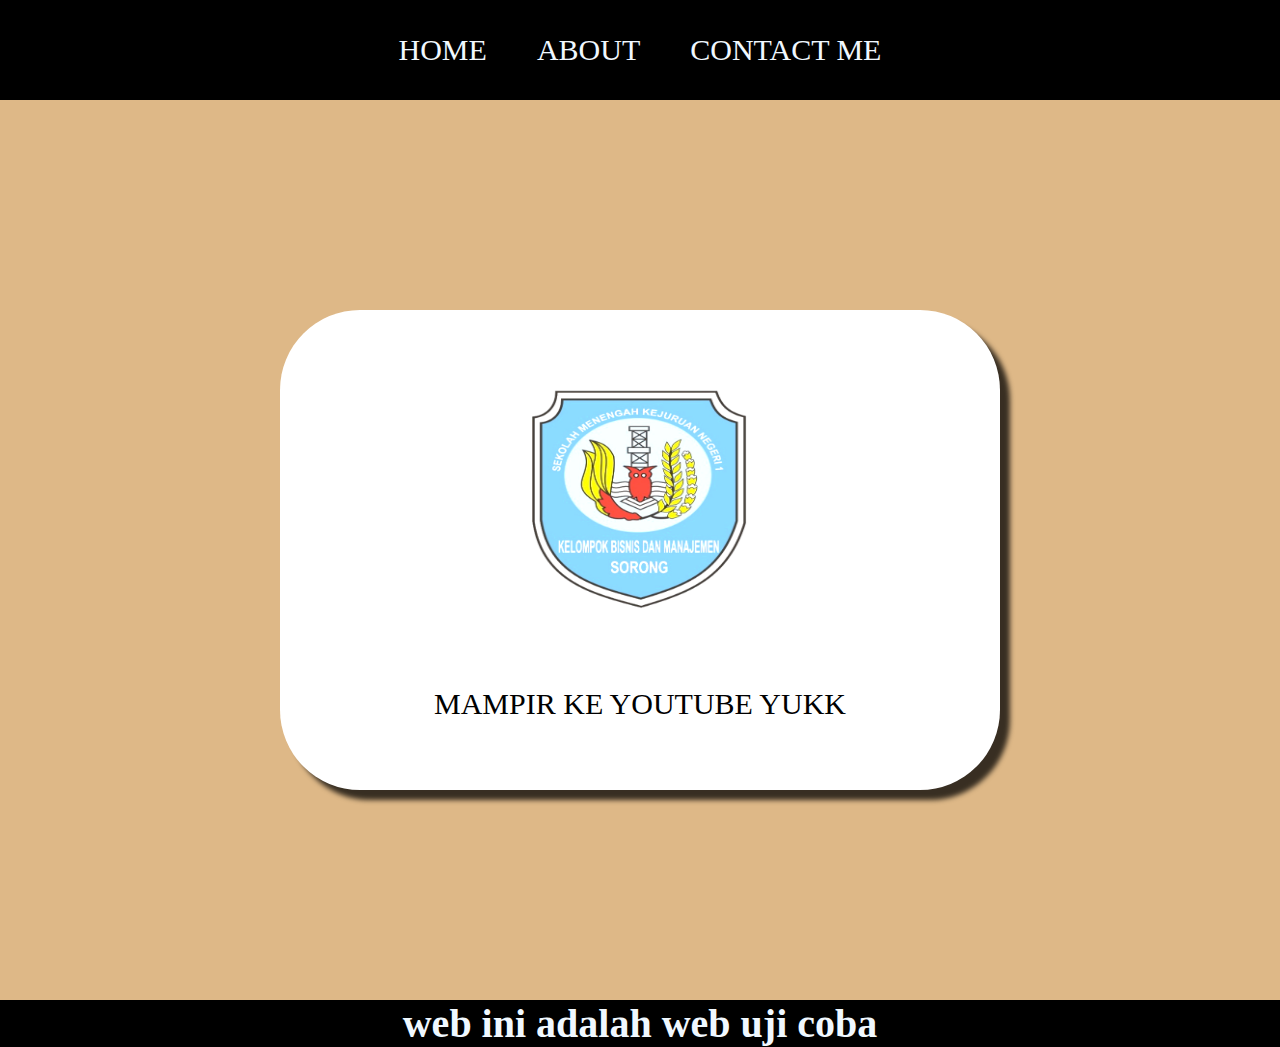
<file: index.html>
<html>
    <head>
        <title>WEB SAYA</title>
        <link rel="stylesheet" href="style.css" />
    </head>
    <body>
        <div class="conteiner">
      <!-- NAVIGATION BAR -->
        <div class="navbar">
            <ul class="ul-navbar">
                <li class="li-navbar">
                    <a href="#"class="a-navbar">HOME</a>
                </li>
                <li class="li-navbar">
                    <a href="about.html"class="a-navbar">ABOUT</a>
                </li>
                <li class="li-navbar">
                    <a href="contact.html"class="a-navbar">CONTACT ME</a>
                </li>
            </ul>
        </div>
      <!-- NAVIGATION BAR SELESAI -->

      <!-- CONTENT 1 -->
        <div class="content">
            <a href="https://youtube.com/deaafrizal" class="a-content">
                <img src="sekolah.png" class="img-content"/>
                <p>MAMPIR KE YOUTUBE YUKK</p>
            </a>
           
        </div>
      <!-- CONTENT 1 END -->

      <!-- FOOTER -->
       <div class="footer">
        <h1 class="h1-footer">web ini adalah web uji coba</h1>
       </div>
      <!-- FOOTER END -->
    </div>
    </body>
</html>
</file>
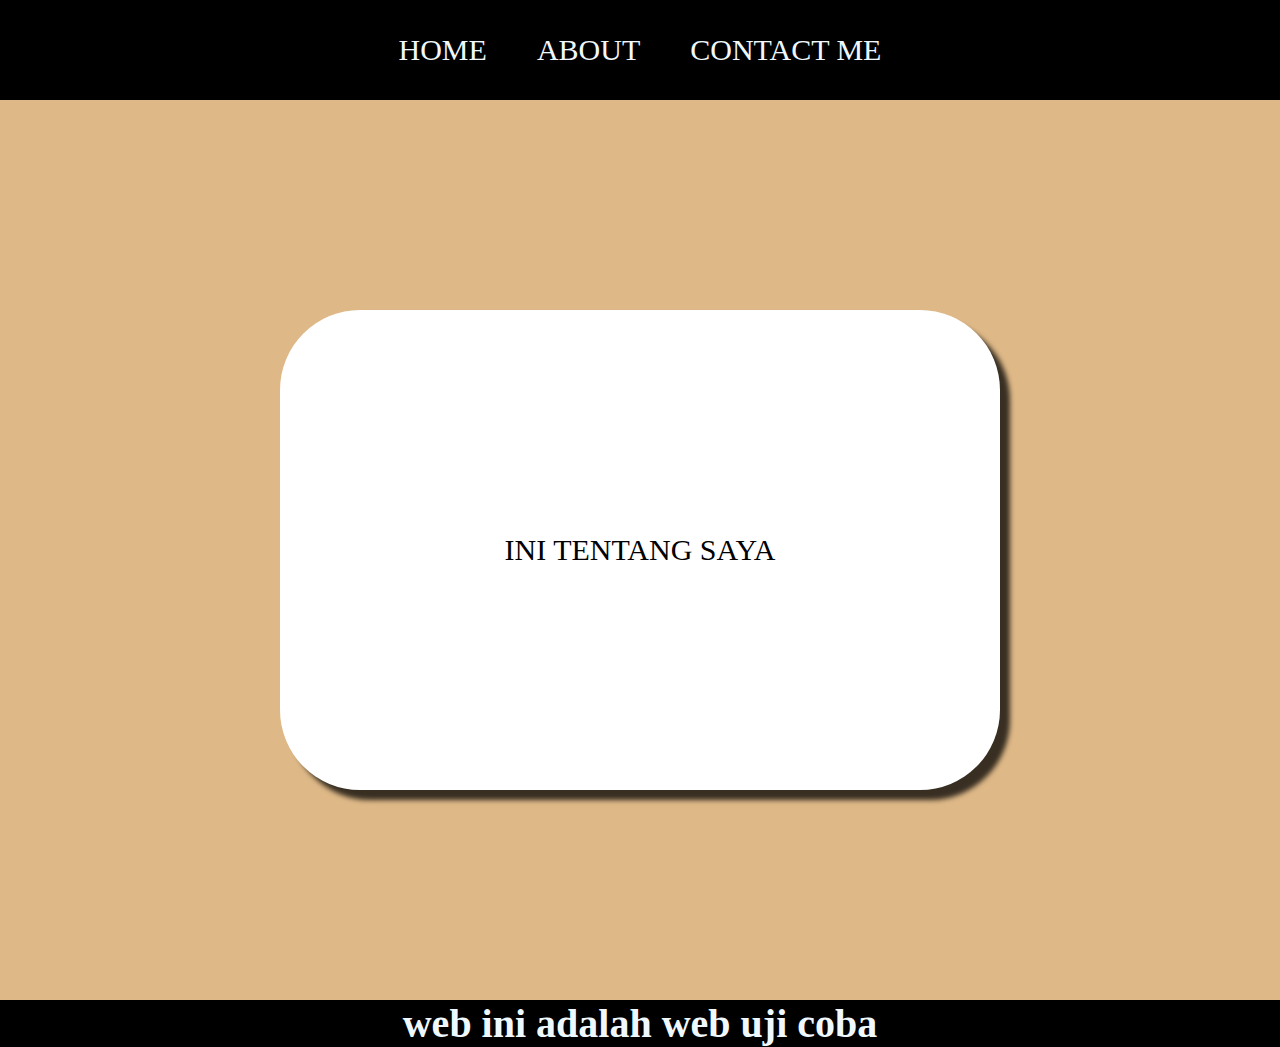
<file: about.html>
<html>
    <head>
        <title>ABOUT ME</title>
        <link rel="stylesheet" href="style.css" />
    </head>
    <body>
        <div class="conteiner">
      <!-- NAVIGATION BAR -->
        <div class="navbar">
            <ul class="ul-navbar">
                <li class="li-navbar">
                    <a href="index.html"class="a-navbar">HOME</a>
                </li>
                <li class="li-navbar">
                    <a href="about.html"class="a-navbar">ABOUT</a>
                </li>
                <li class="li-navbar">
                    <a href="contact.html"class="a-navbar">CONTACT ME</a>
                </li>
            </ul>
        </div>
      <!-- NAVIGATION BAR SELESAI -->

      <!-- CONTENT 1 -->
        <div class="content">
            <a href="https://youtube.com/deaafrizal" class="a-content">
                <p>INI TENTANG SAYA</p>
            </a>
           
        </div>
      <!-- CONTENT 1 END -->

      <!-- FOOTER -->
       <div class="footer">
        <h1 class="h1-footer">web ini adalah web uji coba</h1>
       </div>
      <!-- FOOTER END -->
    </div>
    </body>
</html>
</file>
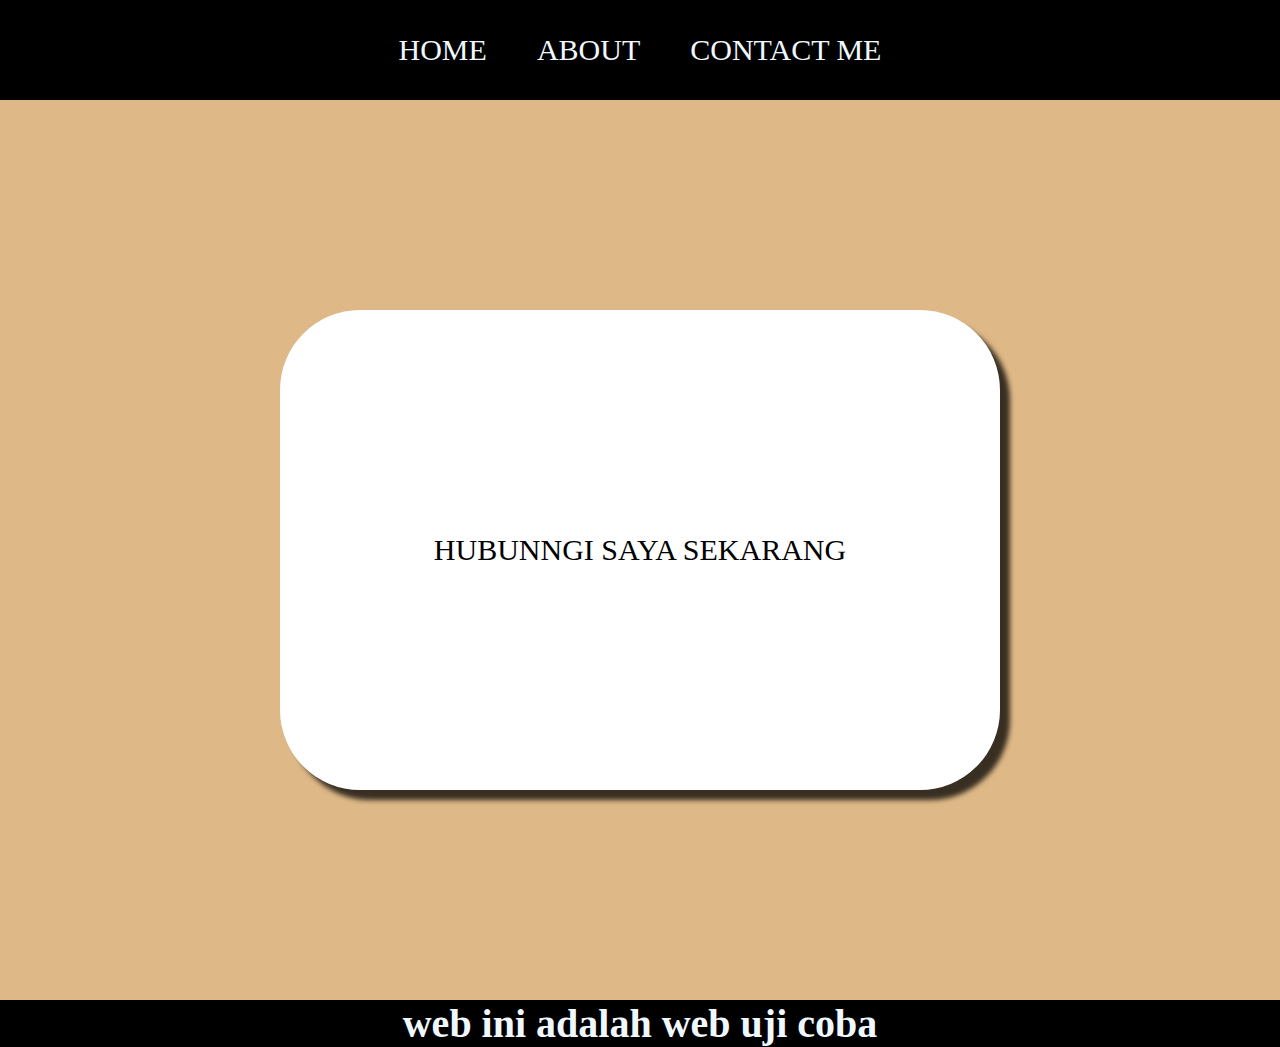
<file: contact.html>
<html>
    <head>
        <title>CONTACT ME</title>
        <link rel="stylesheet" href="style.css" />
    </head>
    <body>
        <div class="conteiner">
      <!-- NAVIGATION BAR -->
        <div class="navbar">
            <ul class="ul-navbar">
                <li class="li-navbar">
                    <a href="index.html"class="a-navbar">HOME</a>
                </li>
                <li class="li-navbar">
                    <a href="about.html"class="a-navbar">ABOUT</a>
                </li>
                <li class="li-navbar">
                    <a href="contact.html"class="a-navbar">CONTACT ME</a>
                </li>
            </ul>
        </div>
      <!-- NAVIGATION BAR SELESAI -->

      <!-- CONTENT 1 -->
        <div class="content">
            <a href="https://youtube.com/deaafrizal" class="a-content"> 
                <p>HUBUNNGI SAYA SEKARANG</p>
            </a>
           
        </div>
      <!-- CONTENT 1 END -->

      <!-- FOOTER -->
       <div class="footer">
        <h1 class="h1-footer">web ini adalah web uji coba</h1>
       </div>
      <!-- FOOTER END -->
    </div>
    </body>
</html>
</file>
<file: style.css>
*,
html {
    margin: 0;
    padding: 0;
}

.conteiner {
   
   
}

.navbar {
    background-color: black;
    width: 100%;
    height: 100px;
}

.ul-navbar {
    display: flex;
    height: 100px;
    justify-content: center;
    align-items: center;

}

.li-navbar {
    list-style-type: none;
    padding: 20PX;
    margin: 5px;
    color: aliceblue;
    font-size: 30px;
}

.li-navbar:hover {
    background-color: brown;
    transition: .2s ease-in-out;
    transition-delay: .2s;
    border-radius: 8px;
}

.a-navbar {
    color: aliceblue;
    text-decoration: none;
}

.content {
    background-color: burlywood;
    display: flex;
    justify-content: center;
    align-items: center;
    height: 100vh;
}
.img-content {
    width: 30%;
    height: 50%;
}

.a-content {
    background-color: white;
    color: black;
    text-decoration: none;
    font-size: 30px;
    width: 720px;
    height: 480px;
    display: flex;
    flex-direction: column;
    justify-content: space-evenly;
    align-items: center;
    border-radius: 80px;
     box-shadow: 10px 10px 5px 0px rgba(0,0,0,0.75);
    -webkit-box-shadow: 10px 10px 5px 0px rgba(0,0,0,0.75);
    -moz-box-shadow: 10px 10px 5px 0px rgba(0,0,0,0.75);
}

.footer {
    background-color: black;
    display: flex;
    justify-content: center;
    align-items: center;
}

.h1-footer {
    font-size: 40px;
    color: aliceblue;
}
</file>
